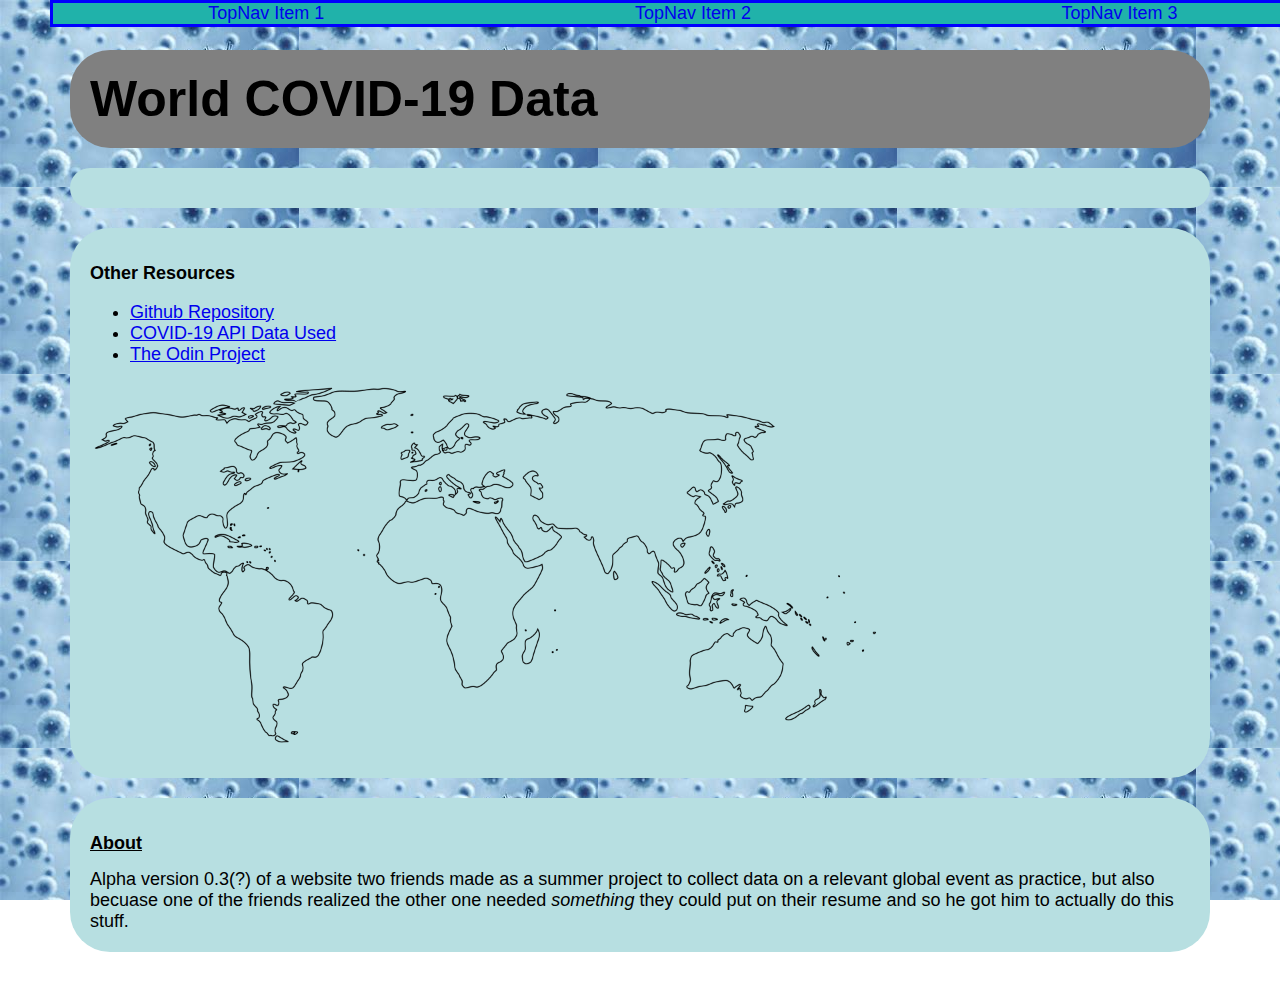
<file: index.html>
<!DOCTYPE html>
<html lang="en">
<head>
    <nav id="topnav" class="topnav">
        <a id="TopNav1" href="index.html" style="text-decoration:none">TopNav Item 1</a>
        <a id="TopNav2" href="index.html" style="text-decoration:none">TopNav Item 2</a>
        <a id="TopNav3" href="index.html" style="text-decoration:none">TopNav Item 3</a>
    </nav>
    <title>World COVID-19 Data</title>
    <!--Setting the viewport for different sized devices-->
    <meta name="viewport" content="width=device-width, initial-scale=1.0"> <!--what is happening here?-->
    <meta charset="UTF-8">
    <link rel="stylesheet" href="styles.css">
</head>
<body>
    <header class="sorryNotSorry"><h1>World COVID-19 Data</h1></header>
    <section id="countryTableSection" class="content">
    </section>
    <section class="content">
        <h2>Other Resources</h2>
        <ul>
            <li>
                <a href="https://github.com/DavisFairchild/COVID-data-website">Github Repository</a>
            </li>
            <li>
                <a href="https://covid19-api.org/api/status">COVID-19 API Data Used</a>
            </li>
            <li>
                <a href="https://www.theodinproject.com/">The Odin Project</a>
            </li>
        </ul>
        <!-- blank map: https://commons.wikimedia.org/wiki/File:Simplified_blank_world_map_without_Antartica_(no_borders).svg -->
        <img src="images/blank-world-map.png" alt="world map" id="I_forgot_how_to_select_alt_in_css">
    </section>
    <section class="content">
        <h2><u>About</u></h2>
        <a>Alpha version 0.3(?) of a website two friends made as a summer project to collect data on a relevant global event as practice, but also becuase
            one of the friends realized the other one needed <i>something</i> they could put on their resume and so he got him to actually do this stuff.
        </a>
    </section>
    <!-- Javascript -->
    <script src="script.js"></script>
</body>
</html>

<!-- Test -->
</file>
<file: styles.css>
* {
    font-family: helvetica;     
    font-size: 18px;
}

body {
    background-image: url("images/covid_background.jpg");
    margin: 50px;
    background-attachment: fixed;
    background-size: auto;
}

.content {
    background-color: #b7dfe1;
    border-radius: 40px;
    padding: 20px;
    margin: 20px;
}

/* Styling for the table */
th, td {
    padding: 15px;
    text-align: left;
}

table {
    width: 70%;
    border-collapse: collapse;
}

/* Allows mouse to hover over table rows */
tr:nth-child(odd) {background-color: #ffbf80;}
tr:hover {background-color:#FFFFFF;}
/* Every other table row is colored differently */

th {
    height: 50px;
    color: white;
    background-color: #ff7733;
    font: serif;
}

td {
    text-align: left;
}

/* TopNav */
.topnav{
    position: fixed;
    top: 0;
    width: 100%;
    overflow: auto;
}

.topnav a {
    float: left;
    text-decoration: none;
    width: 33.33%;
    text-align: center;
}

#topnav {
    background-color: lightseagreen;
    margin: 0px;
    border: solid blue;
}

#I_forgot_how_to_select_alt_in_css {
    height: 370px;
    width: 800px;
}

/* @media screen allows things to change based on size of screen. example from w3 schools which makes topnav stack on small screens */
@media screen and (max-width: 500px) {
    .navbar a {
      float: none;
      display: block;
      width: 100%;
      text-align: left;
    }
}

@keyframes rainbow-text {
    0% {
      color: #e87d7d;
    }
    2% {
      color: #e88a7d;
    }
    4% {
      color: #e8977d;
    }
    6% {
      color: #e8a47d;
    }
    8% {
      color: #e8b07d;
    }
    10% {
      color: #e8bd7d;
    }
    12% {
      color: #e8ca7d;
    }
    14% {
      color: #e8d77d;
    }
    16% {
      color: #e8e47d;
    }
    18% {
      color: #dfe87d;
    }
    20% {
      color: #d3e87d;
    }
    22% {
      color: #c6e87d;
    }
    24% {
      color: #b9e87d;
    }
    26% {
      color: #ace87d;
    }
    28% {
      color: #9fe87d;
    }
    30% {
      color: #92e87d;
    }
    32% {
      color: #86e87d;
    }
    34% {
      color: #7de881;
    }
    36% {
      color: #7de88e;
    }
    38% {
      color: #7de89b;
    }
    40% {
      color: #7de8a8;
    }
    42% {
      color: #7de8b5;
    }
    44% {
      color: #7de8c1;
    }
    46% {
      color: #7de8ce;
    }
    48% {
      color: #7de8db;
    }
    50% {
      color: #7de8e8;
    }
    52% {
      color: #7ddbe8;
    }
    54% {
      color: #7dcee8;
    }
    56% {
      color: #7dc1e8;
    }
    58% {
      color: #7db5e8;
    }
    60% {
      color: #7da8e8;
    }
    62% {
      color: #7d9be8;
    }
    64% {
      color: #7d8ee8;
    }
    66% {
      color: #7d81e8;
    }
    68% {
      color: #867de8;
    }
    70% {
      color: #927de8;
    }
    72% {
      color: #9f7de8;
    }
    74% {
      color: #ac7de8;
    }
    76% {
      color: #b97de8;
    }
    78% {
      color: #c67de8;
    }
    80% {
      color: #d37de8;
    }
    82% {
      color: #df7de8;
    }
    84% {
      color: #e87de4;
    }
    86% {
      color: #e87dd7;
    }
    88% {
      color: #e87dca;
    }
    90% {
      color: #e87dbd;
    }
    92% {
      color: #e87db0;
    }
    94% {
      color: #e87da4;
    }
    96% {
      color: #e87d97;
    }
    98% {
      color: #e87d8a;
    }
    100% {
      color: #e87d7d;
    }
}

.sorryNotSorry h1 {
    background-color: gray;
    border-radius: 40px;
    padding: 20px;
    margin: 20px;
    animation: rainbow-text 2.5s infinite;
    font-size: 50px;
}
</file>
